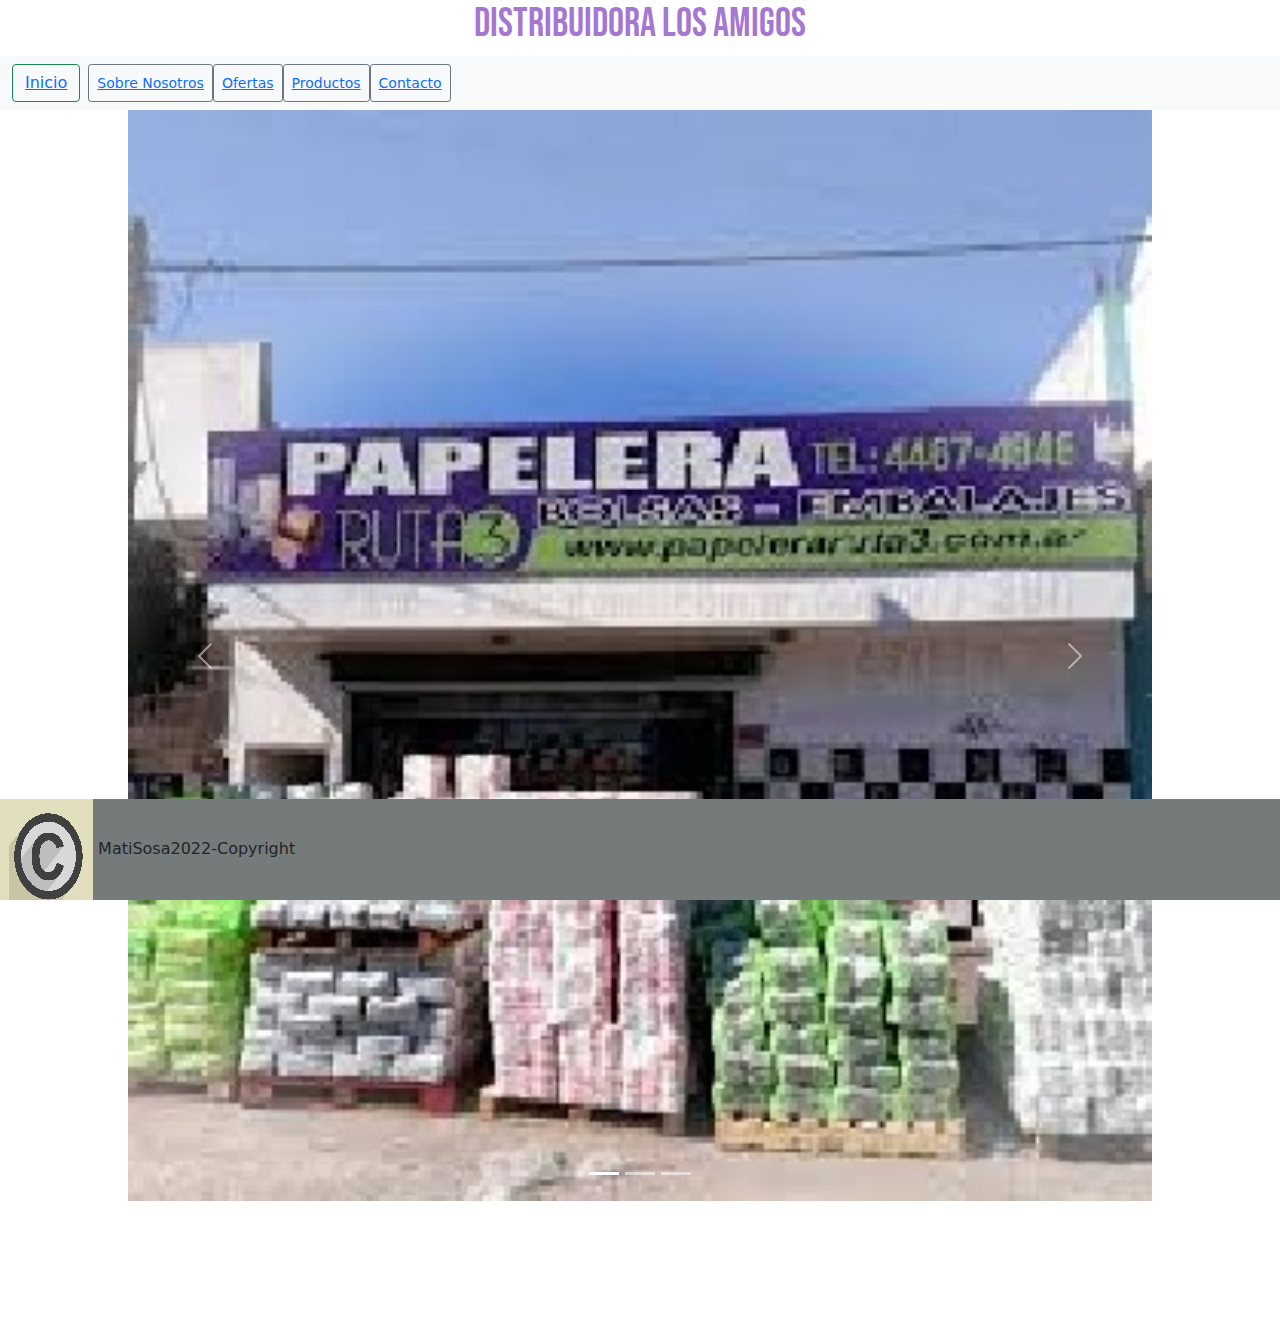
<file: index.html>
<!DOCTYPE html>
<html lang="en">
<head>
    <meta charset="UTF-8">
    <meta http-equiv="X-UA-Compatible" content="IE=edge">
    <meta name="viewport" content="width=device-width, initial-scale=1.0">
    <link rel="stylesheet" href="./css/estilo.css">
    <link rel="preconnect" href="https://fonts.googleapis.com">
    <link rel="stylesheet" href="./css/bootstrap.min.css">
    <link rel="stylesheet" href="./js/bootstrap.min.js">
    <link rel="preconnect" href="https://fonts.gstatic.com" crossorigin>
    <link href="https://fonts.googleapis.com/css2?family=Bebas+Neue&display=swap" rel="stylesheet">
    <title>Document</title>
    <script src="https://cdn.jsdelivr.net/npm/bootstrap@5.1.3/dist/js/bootstrap.bundle.min.js" integrity="sha384-ka7Sk0Gln4gmtz2MlQnikT1wXgYsOg+OMhuP+IlRH9sENBO0LRn5q+8nbTov4+1p" crossorigin="anonymous"></script>
    <link href="https://cdn.jsdelivr.net/npm/bootstrap@5.1.3/dist/css/bootstrap.min.css" rel="stylesheet" integrity="sha384-1BmE4kWBq78iYhFldvKuhfTAU6auU8tT94WrHftjDbrCEXSU1oBoqyl2QvZ6jIW3" crossorigin="anonymous">

  </head>

<body>

    <header>   
        <h1>Distribuidora Los amigos</h1>
        <nav class="navbar navbar-expand-lg navbar-light bg-light">
            <div class="container-fluid">
              <button class="navbar-toggler" type="button" data-bs-toggle="collapse" data-bs-target="#navbarNavAltMarkup" aria-controls="navbarNavAltMarkup" aria-expanded="false" aria-label="Toggle navigation">
                <span class="navbar-toggler-icon"></span>
              </button>
              <div $green-500 class="collapse navbar-collapse" id="navbarNavAltMarkup">
                <div class="navbar-nav">
                    <button class="btn btn-outline-success me-2" type="button">
                        <a id="inicio" href="./index.html">Inicio</a>
                    </button>
                    <button class="btn btn-sm btn-outline-secondary" type="button">
                        <a href="./pages/nosotros.html">Sobre Nosotros</a>
                    </button>
                    <button class="btn btn-sm btn-outline-secondary" type="button">
                        <a href="./pages/ofertas.html">Ofertas</a>
                    </button>
                    <button class="btn btn-sm btn-outline-secondary" type="button">
                        <a href="./pages/productos.html">Productos</a>
                    </button>
                    <button class="btn btn-sm btn-outline-secondary" type="button">
                        <a href="./pages/ubicacionycontacto.html">Contacto</a>
                    </button>
                </div>
              </div>
            </div>
          </nav>
    </header>
     <main>
      <div id="carouselExampleIndicators" class="carousel slide" data-bs-ride="carousel">
        <div class="carousel-indicators">
          <button type="button" data-bs-target="#carouselExampleIndicators" data-bs-slide-to="0" class="active" aria-current="true" aria-label="Slide 1"></button>
          <button type="button" data-bs-target="#carouselExampleIndicators" data-bs-slide-to="1" aria-label="Slide 2"></button>
          <button type="button" data-bs-target="#carouselExampleIndicators" data-bs-slide-to="2" aria-label="Slide 3"></button>
        </div>
        <div class="carousel-inner">
          <div class="carousel-item active">
            <img src="Imagenes/home1.jpg" class="d-block w-100" alt="..." cass="w-100">
          </div>
          <div class="carousel-item">
            <img src="Imagenes/home2.jpg" class="d-block w-100" alt="...">
          </div>
          <div class="carousel-item">
            <img src="Imagenes/copyright.jpg" class="d-block w-100" alt="...">
          </div>
        </div>
        <button class="carousel-control-prev" type="button" data-bs-target="#carouselExampleIndicators" data-bs-slide="prev">
          <span class="carousel-control-prev-icon" aria-hidden="true"></span>
          <span class="visually-hidden">Previous</span>
        </button>
        <button class="carousel-control-next" type="button" data-bs-target="#carouselExampleIndicators" data-bs-slide="next">
          <span class="carousel-control-next-icon" aria-hidden="true"></span>
          <span class="visually-hidden">Next</span>
        </button>
      </div>
     </main>

     <footer>
            <img src="./Imagenes/copyright.jpg" alt="">
            <a href=""></a>
            MatiSosa2022-Copyright
     </footer>

</body>
</html>
</file>
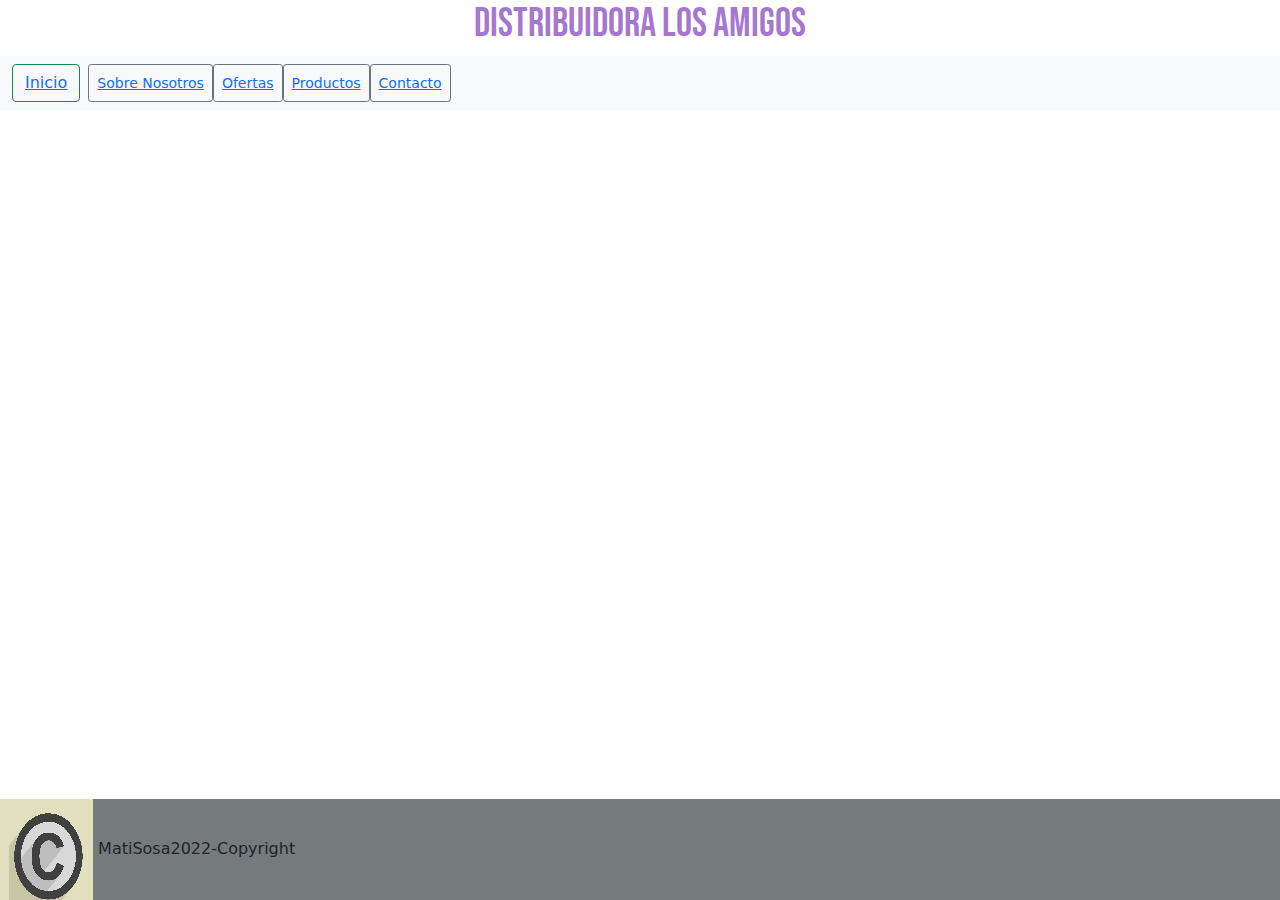
<file: pages/nosotros.html>
<!DOCTYPE html>
<html lang="en">
<head>
    <meta charset="UTF-8">
    <meta http-equiv="X-UA-Compatible" content="IE=edge">
    <meta name="viewport" content="width=device-width, initial-scale=1.0">
    <link rel="stylesheet" href="../css/estilo.css">
    <link rel="preconnect" href="https://fonts.googleapis.com">
    <link rel="preconnect" href="https://fonts.gstatic.com" crossorigin>
    <link href="https://fonts.googleapis.com/css2?family=Bebas+Neue&display=swap" rel="stylesheet">
    <link rel="stylesheet" href="../css/bootstrap.min.css">
    <link rel="stylesheet" href="../js/bootstrap.min.js">
    <title>Document</title>
</head>
<body>
    <header>
        <h1>Distribuidora los amigos</h1>
        <nav class="navbar navbar-expand-lg navbar-light bg-light">
            <div class="container-fluid">
              <button class="navbar-toggler" type="button" data-bs-toggle="collapse" data-bs-target="#navbarNavAltMarkup" aria-controls="navbarNavAltMarkup" aria-expanded="false" aria-label="Toggle navigation">
                <span class="navbar-toggler-icon"></span>
              </button>
              <div class="collapse navbar-collapse" id="navbarNavAltMarkup">
                <div class="navbar-nav">
                    <button class="btn btn-outline-success me-2" type="button">
                        <a href="../index.html">Inicio</a>
                    </button>
                    <button class="btn btn-sm btn-outline-secondary" type="button">
                        <a href="./pages/nosotros.html">Sobre Nosotros</a>
                    </button>
                    <button class="btn btn-sm btn-outline-secondary" type="button">
                        <a href="./pages/ofertas.html">Ofertas</a>
                    </button>
                    <button class="btn btn-sm btn-outline-secondary" type="button">
                        <a href="./pages/productos.html">Productos</a>
                    </button>
                    <button class="btn btn-sm btn-outline-secondary" type="button">
                        <a href="./pages/ubicacionycontacto.html">Contacto</a>
                    </button>
                </div>
              </div>
            </div>
          </nav>
     </header>
     <main>

        
     </main>
    <footer>
        <img src="../Imagenes/copyright.jpg" alt="">
        <a href=""></a>
        MatiSosa2022-Copyright

    </footer>
    
</body>
</html>
</file>
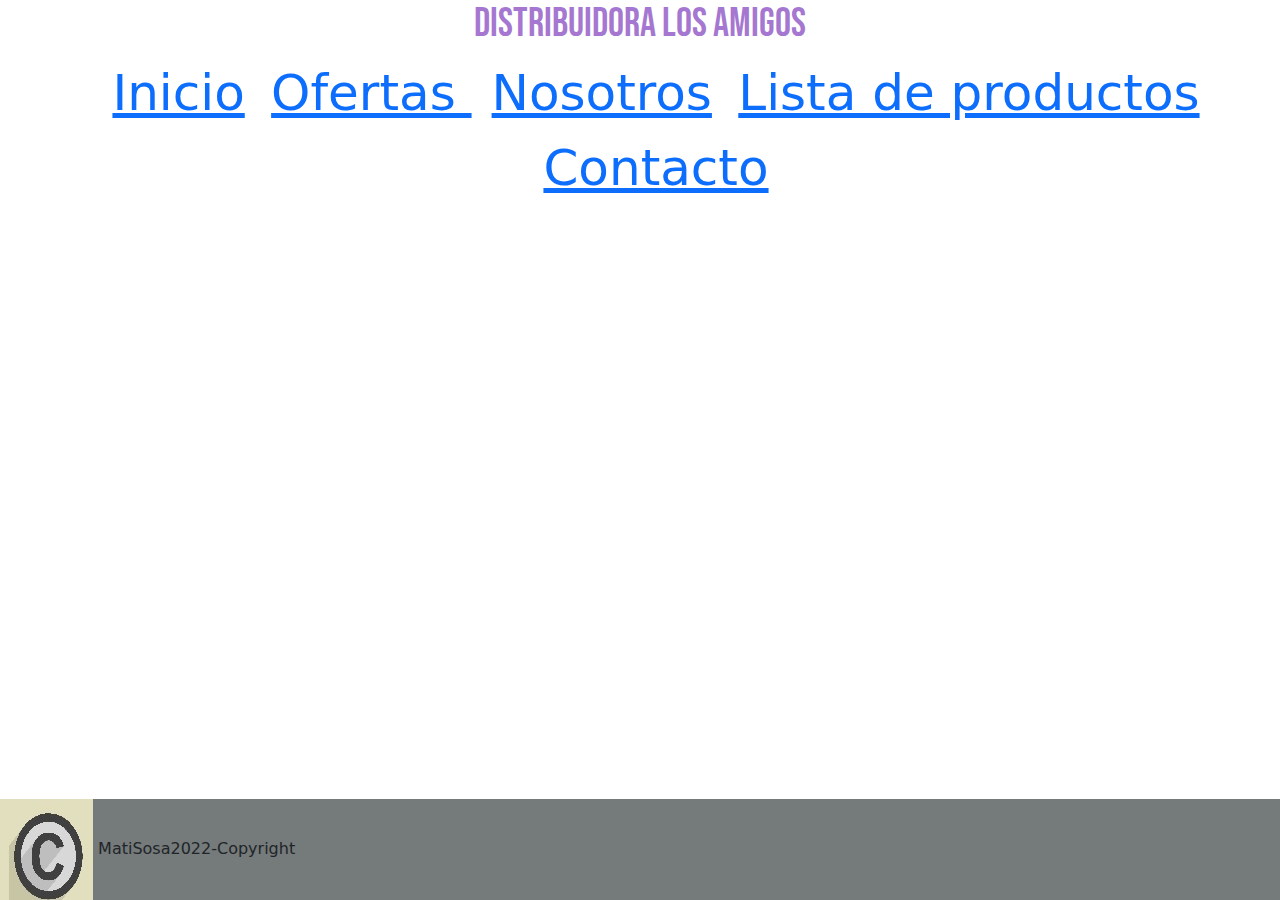
<file: pages/ofertas.html>
<!DOCTYPE html>
<html lang="en">
<head>
    <meta charset="UTF-8">
    <meta http-equiv="X-UA-Compatible" content="IE=edge">
    <meta name="viewport" content="width=device-width, initial-scale=1.0">
    <link rel="stylesheet" href="../css/estilo.css">
    <link rel="preconnect" href="https://fonts.googleapis.com">
    <link rel="preconnect" href="https://fonts.gstatic.com" crossorigin>
    <link href="https://fonts.googleapis.com/css2?family=Bebas+Neue&display=swap" rel="stylesheet">
    <link rel="stylesheet" href="../css/bootstrap.min.css">
    <link rel="stylesheet" href="../js/bootstrap.min.js">
    <title>Document</title>
</head>

    <header>
        <h1>Distribuidora los amigos</h1>
        <nav>
            <ul>
                <li><a href="../index.html">Inicio</a></li> 
                <li><a href="./ofertas.html"> Ofertas </a></li> 
                <li><a href="./nosotros.html">Nosotros</a></li>
                <li><a href="./productos.html">Lista de productos</a></li>
                <li><a href="./ubicacionycontacto.html">Contacto</a></li> 
            </ul>
        </nav>

    </header>
    <main>


    </main>

    <footer>
        <img src="../Imagenes/copyright.jpg" alt="">
        <a href=""></a>
        MatiSosa2022-Copyright

    </footer>
    

</html>
</file>
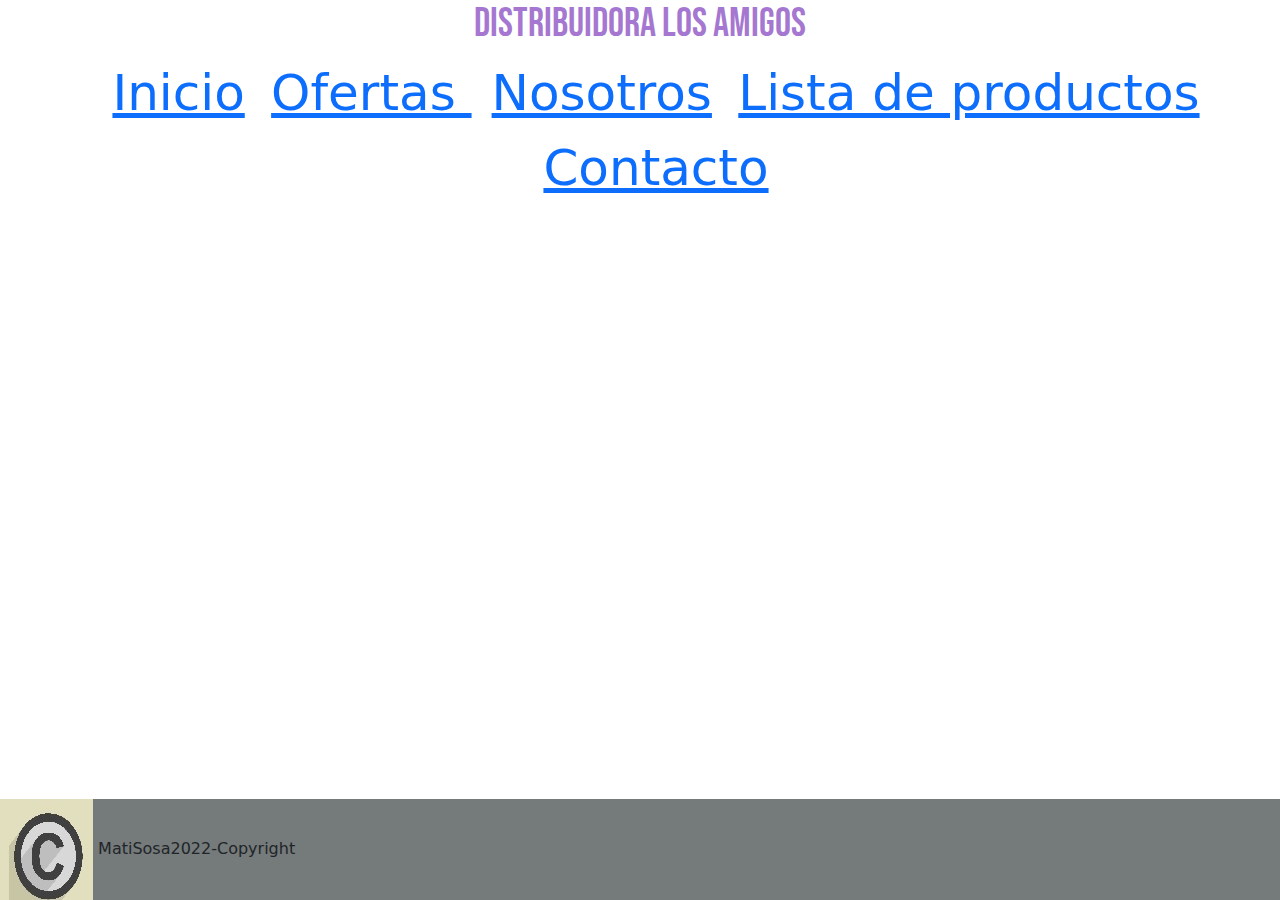
<file: pages/productos.html>
<!DOCTYPE html>
<html lang="en">
<head>
    <meta charset="UTF-8">
    <meta http-equiv="X-UA-Compatible" content="IE=edge">
    <meta name="viewport" content="width=device-width, initial-scale=1.0">
    <link rel="stylesheet" href="../css/estilo.css">
    <link rel="preconnect" href="https://fonts.googleapis.com">
    <link rel="preconnect" href="https://fonts.gstatic.com" crossorigin>
    <link href="https://fonts.googleapis.com/css2?family=Bebas+Neue&display=swap" rel="stylesheet">
    <link rel="stylesheet" href="../css/bootstrap.min.css">
    <link rel="stylesheet" href="../js/bootstrap.min.js">
    <title>Document</title>
</head>
<body>
    <header>

        <h1>Distribuidora los amigos</h1>
        <nav>
            <ul>
                <li><a href="../index.html">Inicio</a></li> 
                <li><a href="./ofertas.html"> Ofertas </a></li> 
                <li><a href="./nosotros.html">Nosotros</a></li>
                <li><a href="./productos.html">Lista de productos</a></li>
                <li><a href="./ubicacionycontacto.html">Contacto</a></li> 
            </ul>
        </nav>
    </header>
    <main>


    </main>
    <footer>   
        <img src="../Imagenes/copyright.jpg" alt="">
        <a href=""></a> 
        MatiSosa2022-Copyright

    </footer>
</body>
</html>
</file>
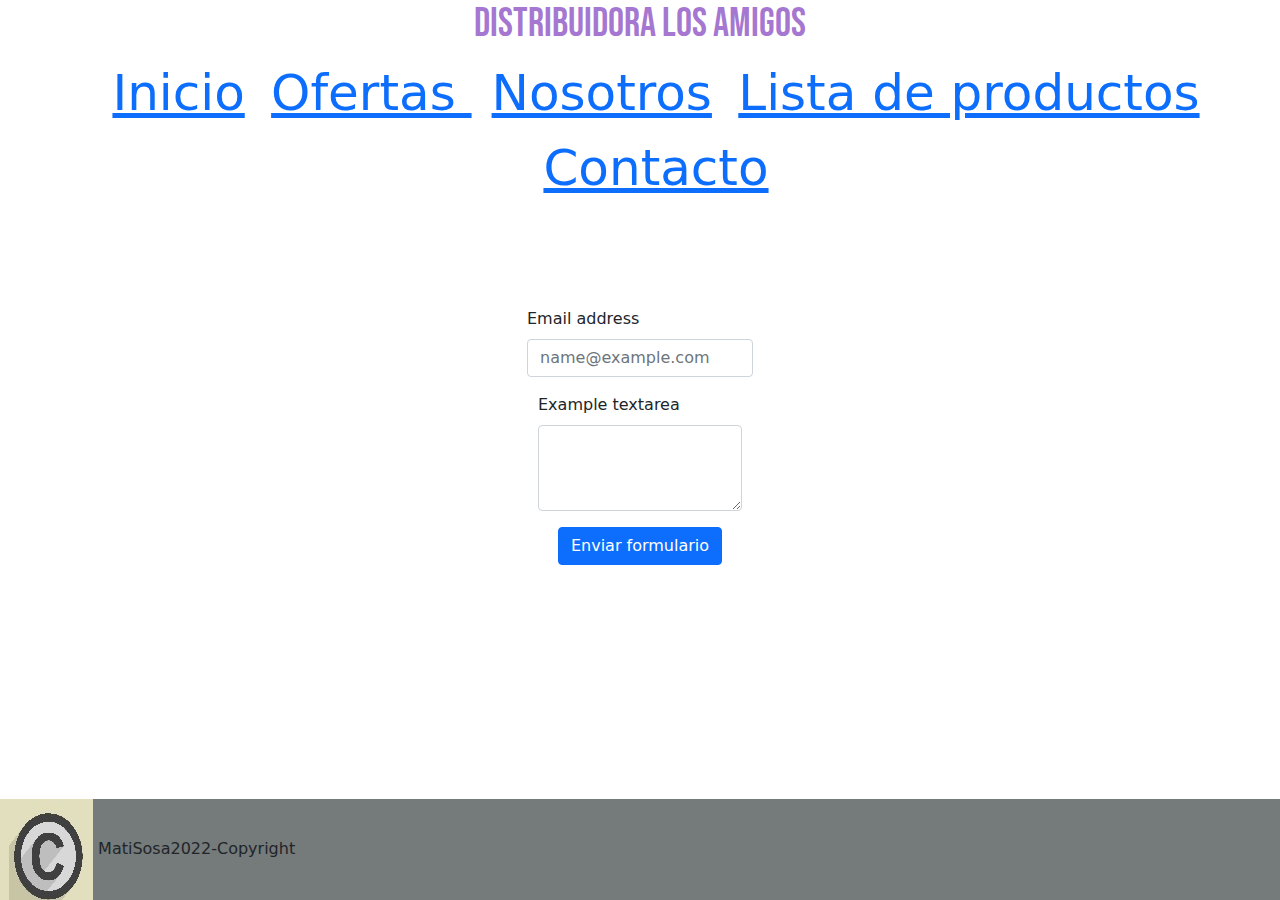
<file: pages/ubicacionycontacto.html>
<!DOCTYPE html>
<html lang="en">
<head>
    <meta charset="UTF-8">
    <meta http-equiv="X-UA-Compatible" content="IE=edge">
    <meta name="viewport" content="width=device-width, initial-scale=1.0">
    <link rel="stylesheet" href="../css/estilo.css">
    <link rel="preconnect" href="https://fonts.googleapis.com">
    <link rel="preconnect" href="https://fonts.gstatic.com" crossorigin>
    <link href="https://fonts.googleapis.com/css2?family=Bebas+Neue&display=swap" rel="stylesheet">
    <link rel="stylesheet" href="../css/bootstrap.min.css">
    <link rel="stylesheet" href="../js/bootstrap.min.js">
    <title>Document</title>
</head>
<body>
    <header>
        <h1>Distribuidora los amigos</h1>
        <nav>
            <ul>
                <li><a href="../index.html">Inicio</a></li> 
                <li><a href="./ofertas.html"> Ofertas </a></li> 
                <li><a href="./nosotros.html">Nosotros</a></li>
                <li><a href="./productos.html">Lista de productos</a></li>
                <li><a href="./ubicacionycontacto.html">Contacto</a></li> 
            </ul>
        </nav>
    </header>
    <main id="contacto">
        <div class="mb-3">
            <label for="exampleFormControlInput1" class="form-label">Email address</label>
            <input type="email" class="form-control" id="exampleFormControlInput1" placeholder="name@example.com">
          </div>
          <div class="mb-3">
            <label for="exampleFormControlTextarea1" class="form-label">Example textarea</label>
            <textarea class="form-control" id="exampleFormControlTextarea1" rows="3"></textarea>
          </div>
          <button type="button" class="btn btn-primary">Enviar formulario</button>
      
    </main>
    <footer>    
        <img src="../Imagenes/copyright.jpg" alt="">
        <a href=""></a>
        MatiSosa2022-Copyright
    </footer>
    
</body>
</html>
</file>
<file: css/estilo.css>
*{margin: 0;
    padding: 0;

}

h1{
    color: rgba(125, 58, 189, 0.699);
    font-family: Cambria, Cochin, Georgia, Times, 'Times New Roman', serif;
    font-size: 200px;
    font-family: 'Bebas Neue', cursive;
    text-align: center;
    top: 0px;
    margin-top: 0px;
    background-color: rgb(255, 255, 255);
    margin-bottom: 0px;
 }
nav{
    background-color: rgb(255, 255, 255);
    text-align: center;
    width: 100%;
    font-size: 20px;
    margin-top: 0px;
    }

li{
    display: inline;
    padding: 10px;
    font-size: 50px;
    width: 100%;
    }
footer{
    display: block;
    background-color: rgb(117, 122, 122);
    border: 1px   blue;
    position: fixed;
    bottom: 0px;
    width: 100%;;
}

#principal{
    display:grid;
    width: 100%;
    grid-template-columns: 400px 500px 400px;
    grid-template-rows: 500px;
    grid-template-areas: "foto texto foto1";
    justify-items: stretch;
    justify-content: center;
} 
#presentacion{
    grid-area:texto;
    font-size: 25px;
    margin-left: 10%;
    margin-top: 10%;
    margin-right: 10%;
} 
#fotopresentacion{
    grid-area: foto1;
    justify-items: auto;
    margin-top: 0%;
    align-items: stretch;

}
#fotofrente{
    grid-area: foto;
    margin-top: 50px;
    align-items: stretch;
    height: 371px;

}

#contacto{
    display: flex;
    flex-direction: column;
    margin-top: 30px;
    margin-left: 100px;
    align-items:center;
    justify-content: center;
    width: auto;
    height: 400px;
    

}
#email{
    align-items: center;
    margin-top: 0px;

}

@media only screen and (max-width: 600px) { 

    h1{
        color: rgba(125, 58, 189, 0.699);
        font-family: Cambria, Cochin, Georgia, Times, 'Times New Roman', serif;
        font-size: 70px;
        font-family: 'Bebas Neue', cursive;
        text-align: center;
        top: 0px;
        margin-top: 0px;
        background-color: rgb(255, 255, 255);
        margin-bottom: 0px;
     }


    #principal{
        display:grid;
        grid-template-columns: 100%;
        grid-template-rows: 400px 350px 600px;
        grid-template-areas: "foto"
                              "texto"
                              "foto1";
        justify-items: stretch;
        justify-content: center;
        margin-top: 20px;
    } 
    nav{
        background-color: rgb(255, 255, 255);
        text-align: center;
        width: 100%;
        font-size: 10px;
        margin-top: 0px;
        }
        #presentacion {
            font-size: 25px;
            margin-left: 25px;

        } 
        #fotopresentacion{
            width: 90%;
            height: 400px;
            margin-bottom: auto;
        }
        #fotofrente{
            margin-top: 10%;
            align-items: stretch;
            margin-left: 15px;
            margin-right: 15px;
        
        }
        #contacto{

            margin-left: 20%;
            margin-right: 20%;
        }

        
 }



@media only screen and ( min-width: 600px ) {

    #principal{
        display:grid;
        grid-template-columns: 100%;
        grid-template-rows: 400px 400px 600px;
        grid-template-areas: "foto"
                            "texto"
                            "foto1";

        justify-items:center;
        justify-content: center;
        margin-top:  20px;
        align-items:  center;
    } 
    #fotofrente{

        margin-left: 30px;
        width: 500px;
        height: 400px;
        justify-items:  center;
    }
    #fotopresentacion{
        justify-items: auto;
        align-items: stretch;
        margin-bottom: 100px;
        width: 600px;
        height: 400px;
    }
    #contacto{

        margin-left: 20%;
        margin-right: 20%;
    }
    #presentacion{

        text-align: center;
        margin-left: 5%;
        margin-right: 5%;
    }

    


    
@media only screen and (min-width: 992px ) {

    h1{
        color: rgba(125, 58, 189, 0.699);
        font-family: Cambria, Cochin, Georgia, Times, 'Times New Roman', serif;
        font-size: 70px;
        font-family: 'Bebas Neue', cursive;
        text-align: center;
        top: 0px;
        margin-top: 0px;
        background-color: rgb(255, 255, 255);
        margin-bottom: 0px;
     }


     #principal{
        display:grid;
        grid-template-columns: 30% 40% 30%;
        grid-template-rows: 500px;
        grid-template-areas: "foto texto foto1";
        justify-items:auto;
        justify-content:baseline;
        margin-top: 100px;
        } 

        #presentacion {
            text-align: center;
            font-size: 25px;

        
        } 
  
        #contacto{

            margin-left: 20%;
            margin-right: 20%;
          
            
        }
        #presentacion{
            grid-area:texto;
            font-size: 25px;
            margin-left: 10%;
            margin-top: 10%;
            margin-right: 10%;
            margin-bottom: 10%;
        } 

        #fotopresentacion{
            grid-area: foto1;
            justify-items: auto;
            margin-top: 15%;
            align-items: stretch;
            height: 80%;
            width: 80%;
        
        }
        #fotofrente{
        height: 80%;
        width: 80%;

        }



    }
}
#carouselExampleIndicators{ height: 40%;
    width: 80%;
    margin-left: 10%;
    margin-right: 10%;
    margin-bottom: 10%;
}

#container-fluid{ margin-left: 20%;


}
</file>
